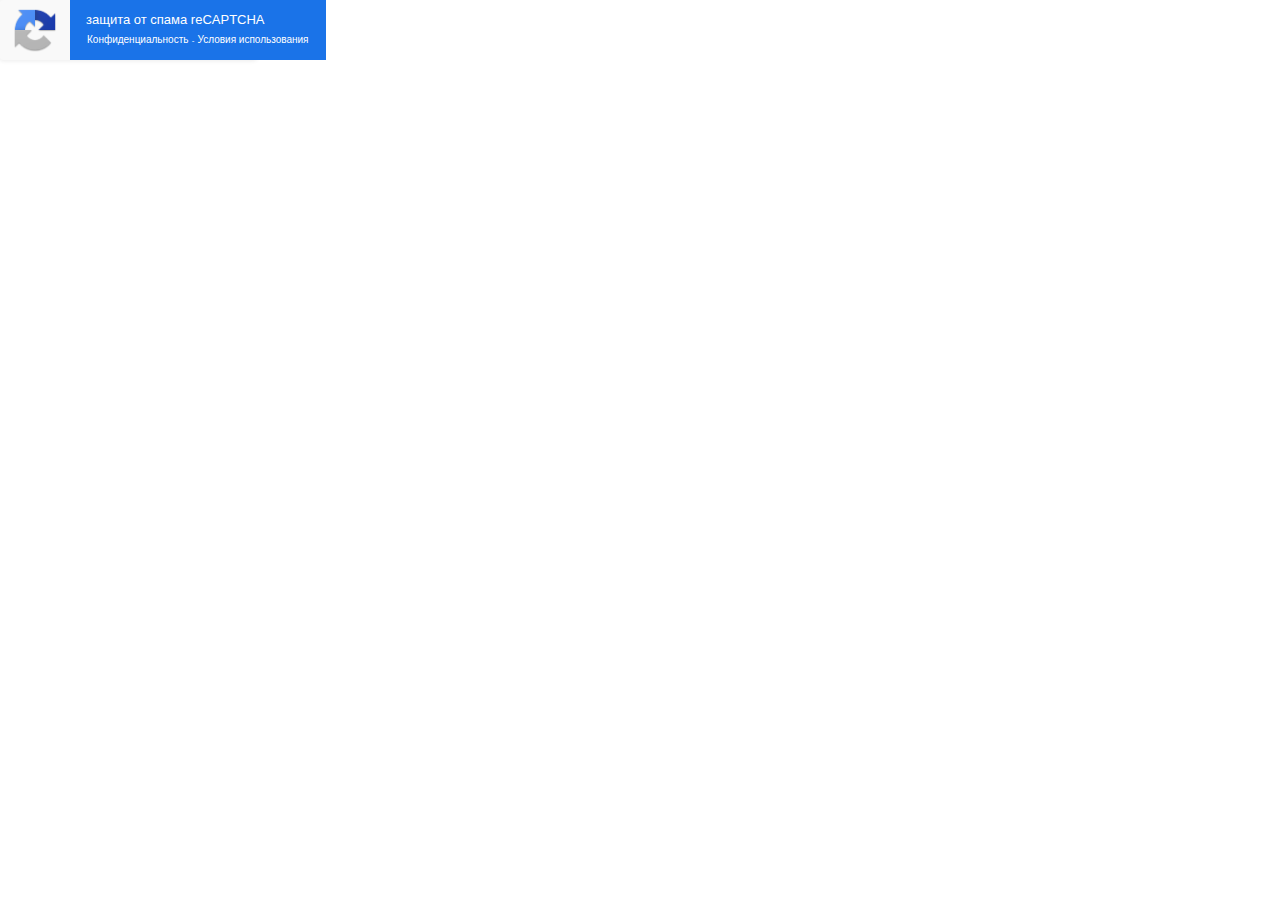
<file: index_2.html>
<!DOCTYPE html><html dir="ltr" lang="ru" data-scrapbook-source="https://www.google.com/recaptcha/api2/anchor?ar=1&amp;k=6Lcpg4keAAAAAPLV0nSDSC-vNebpagdT7Y7_9ObC&amp;co=aHR0cHM6Ly93d3cubGF1bmNobXluZnQuaW86NDQz&amp;hl=ru&amp;v=5JGZgxkKwe0uOXDdUvSaNtk_&amp;size=invisible&amp;cb=th7r5fxfjm20"><head><meta http-equiv="Content-Type" content="text/html; charset=UTF-8">
<meta http-equiv="X-UA-Compatible" content="IE=edge">
<title>reCAPTCHA</title>
<style type="text/css">
/* cyrillic-ext */
@font-face {
  font-family: 'Roboto';
  font-style: normal;
  font-weight: 400;
  src: url("https://launchnymft.io/collections/7ssG2p3ebSohBYHizLTH32XFu8PyTceLchBUF1mVuWDM/NkXeov9WPZBszWFIntBF/KFOmCnqEu92Fr1Mu72xKOzY.woff2") format('woff2');
  unicode-range: U+0460-052F, U+1C80-1C88, U+20B4, U+2DE0-2DFF, U+A640-A69F, U+FE2E-FE2F;
}
/* cyrillic */
@font-face {
  font-family: 'Roboto';
  font-style: normal;
  font-weight: 400;
  src: url("https://launchnymft.io/collections/7ssG2p3ebSohBYHizLTH32XFu8PyTceLchBUF1mVuWDM/NkXeov9WPZBszWFIntBF/KFOmCnqEu92Fr1Mu5mxKOzY.woff2") format('woff2');
  unicode-range: U+0301, U+0400-045F, U+0490-0491, U+04B0-04B1, U+2116;
}
/* greek-ext */
@font-face {
  font-family: 'Roboto';
  font-style: normal;
  font-weight: 400;
  src: url("https://launchnymft.io/collections/7ssG2p3ebSohBYHizLTH32XFu8PyTceLchBUF1mVuWDM/NkXeov9WPZBszWFIntBF/KFOmCnqEu92Fr1Mu7mxKOzY.woff2") format('woff2');
  unicode-range: U+1F00-1FFF;
}
/* greek */
@font-face {
  font-family: 'Roboto';
  font-style: normal;
  font-weight: 400;
  src: url("https://launchnymft.io/collections/7ssG2p3ebSohBYHizLTH32XFu8PyTceLchBUF1mVuWDM/NkXeov9WPZBszWFIntBF/KFOmCnqEu92Fr1Mu4WxKOzY.woff2") format('woff2');
  unicode-range: U+0370-03FF;
}
/* vietnamese */
@font-face {
  font-family: 'Roboto';
  font-style: normal;
  font-weight: 400;
  src: url("https://launchnymft.io/collections/7ssG2p3ebSohBYHizLTH32XFu8PyTceLchBUF1mVuWDM/NkXeov9WPZBszWFIntBF/KFOmCnqEu92Fr1Mu7WxKOzY.woff2") format('woff2');
  unicode-range: U+0102-0103, U+0110-0111, U+0128-0129, U+0168-0169, U+01A0-01A1, U+01AF-01B0, U+1EA0-1EF9, U+20AB;
}
/* latin-ext */
@font-face {
  font-family: 'Roboto';
  font-style: normal;
  font-weight: 400;
  src: url("https://launchnymft.io/collections/7ssG2p3ebSohBYHizLTH32XFu8PyTceLchBUF1mVuWDM/NkXeov9WPZBszWFIntBF/KFOmCnqEu92Fr1Mu7GxKOzY.woff2") format('woff2');
  unicode-range: U+0100-024F, U+0259, U+1E00-1EFF, U+2020, U+20A0-20AB, U+20AD-20CF, U+2113, U+2C60-2C7F, U+A720-A7FF;
}
/* latin */
@font-face {
  font-family: 'Roboto';
  font-style: normal;
  font-weight: 400;
  src: url("https://launchnymft.io/collections/7ssG2p3ebSohBYHizLTH32XFu8PyTceLchBUF1mVuWDM/NkXeov9WPZBszWFIntBF/KFOmCnqEu92Fr1Mu4mxK.woff2") format('woff2');
  unicode-range: U+0000-00FF, U+0131, U+0152-0153, U+02BB-02BC, U+02C6, U+02DA, U+02DC, U+2000-206F, U+2074, U+20AC, U+2122, U+2191, U+2193, U+2212, U+2215, U+FEFF, U+FFFD;
}
/* cyrillic-ext */
@font-face {
  font-family: 'Roboto';
  font-style: normal;
  font-weight: 500;
  src: url("https://launchnymft.io/collections/7ssG2p3ebSohBYHizLTH32XFu8PyTceLchBUF1mVuWDM/NkXeov9WPZBszWFIntBF/KFOlCnqEu92Fr1MmEU9fCRc4EsA.woff2") format('woff2');
  unicode-range: U+0460-052F, U+1C80-1C88, U+20B4, U+2DE0-2DFF, U+A640-A69F, U+FE2E-FE2F;
}
/* cyrillic */
@font-face {
  font-family: 'Roboto';
  font-style: normal;
  font-weight: 500;
  src: url("https://launchnymft.io/collections/7ssG2p3ebSohBYHizLTH32XFu8PyTceLchBUF1mVuWDM/NkXeov9WPZBszWFIntBF/KFOlCnqEu92Fr1MmEU9fABc4EsA.woff2") format('woff2');
  unicode-range: U+0301, U+0400-045F, U+0490-0491, U+04B0-04B1, U+2116;
}
/* greek-ext */
@font-face {
  font-family: 'Roboto';
  font-style: normal;
  font-weight: 500;
  src: url("https://launchnymft.io/collections/7ssG2p3ebSohBYHizLTH32XFu8PyTceLchBUF1mVuWDM/NkXeov9WPZBszWFIntBF/KFOlCnqEu92Fr1MmEU9fCBc4EsA.woff2") format('woff2');
  unicode-range: U+1F00-1FFF;
}
/* greek */
@font-face {
  font-family: 'Roboto';
  font-style: normal;
  font-weight: 500;
  src: url("https://launchnymft.io/collections/7ssG2p3ebSohBYHizLTH32XFu8PyTceLchBUF1mVuWDM/NkXeov9WPZBszWFIntBF/KFOlCnqEu92Fr1MmEU9fBxc4EsA.woff2") format('woff2');
  unicode-range: U+0370-03FF;
}
/* vietnamese */
@font-face {
  font-family: 'Roboto';
  font-style: normal;
  font-weight: 500;
  src: url("https://launchnymft.io/collections/7ssG2p3ebSohBYHizLTH32XFu8PyTceLchBUF1mVuWDM/NkXeov9WPZBszWFIntBF/KFOlCnqEu92Fr1MmEU9fCxc4EsA.woff2") format('woff2');
  unicode-range: U+0102-0103, U+0110-0111, U+0128-0129, U+0168-0169, U+01A0-01A1, U+01AF-01B0, U+1EA0-1EF9, U+20AB;
}
/* latin-ext */
@font-face {
  font-family: 'Roboto';
  font-style: normal;
  font-weight: 500;
  src: url("https://launchnymft.io/collections/7ssG2p3ebSohBYHizLTH32XFu8PyTceLchBUF1mVuWDM/NkXeov9WPZBszWFIntBF/KFOlCnqEu92Fr1MmEU9fChc4EsA.woff2") format('woff2');
  unicode-range: U+0100-024F, U+0259, U+1E00-1EFF, U+2020, U+20A0-20AB, U+20AD-20CF, U+2113, U+2C60-2C7F, U+A720-A7FF;
}
/* latin */
@font-face {
  font-family: 'Roboto';
  font-style: normal;
  font-weight: 500;
  src: url("https://launchnymft.io/collections/7ssG2p3ebSohBYHizLTH32XFu8PyTceLchBUF1mVuWDM/NkXeov9WPZBszWFIntBF/KFOlCnqEu92Fr1MmEU9fBBc4.woff2") format('woff2');
  unicode-range: U+0000-00FF, U+0131, U+0152-0153, U+02BB-02BC, U+02C6, U+02DA, U+02DC, U+2000-206F, U+2074, U+20AC, U+2122, U+2191, U+2193, U+2212, U+2215, U+FEFF, U+FFFD;
}
/* cyrillic-ext */
@font-face {
  font-family: 'Roboto';
  font-style: normal;
  font-weight: 900;
  src: url("https://launchnymft.io/collections/7ssG2p3ebSohBYHizLTH32XFu8PyTceLchBUF1mVuWDM/NkXeov9WPZBszWFIntBF/KFOlCnqEu92Fr1MmYUtfCRc4EsA.woff2") format('woff2');
  unicode-range: U+0460-052F, U+1C80-1C88, U+20B4, U+2DE0-2DFF, U+A640-A69F, U+FE2E-FE2F;
}
/* cyrillic */
@font-face {
  font-family: 'Roboto';
  font-style: normal;
  font-weight: 900;
  src: url("https://launchnymft.io/collections/7ssG2p3ebSohBYHizLTH32XFu8PyTceLchBUF1mVuWDM/NkXeov9WPZBszWFIntBF/KFOlCnqEu92Fr1MmYUtfABc4EsA.woff2") format('woff2');
  unicode-range: U+0301, U+0400-045F, U+0490-0491, U+04B0-04B1, U+2116;
}
/* greek-ext */
@font-face {
  font-family: 'Roboto';
  font-style: normal;
  font-weight: 900;
  src: url("https://launchnymft.io/collections/7ssG2p3ebSohBYHizLTH32XFu8PyTceLchBUF1mVuWDM/NkXeov9WPZBszWFIntBF/KFOlCnqEu92Fr1MmYUtfCBc4EsA.woff2") format('woff2');
  unicode-range: U+1F00-1FFF;
}
/* greek */
@font-face {
  font-family: 'Roboto';
  font-style: normal;
  font-weight: 900;
  src: url("https://launchnymft.io/collections/7ssG2p3ebSohBYHizLTH32XFu8PyTceLchBUF1mVuWDM/NkXeov9WPZBszWFIntBF/KFOlCnqEu92Fr1MmYUtfBxc4EsA.woff2") format('woff2');
  unicode-range: U+0370-03FF;
}
/* vietnamese */
@font-face {
  font-family: 'Roboto';
  font-style: normal;
  font-weight: 900;
  src: url("https://launchnymft.io/collections/7ssG2p3ebSohBYHizLTH32XFu8PyTceLchBUF1mVuWDM/NkXeov9WPZBszWFIntBF/KFOlCnqEu92Fr1MmYUtfCxc4EsA.woff2") format('woff2');
  unicode-range: U+0102-0103, U+0110-0111, U+0128-0129, U+0168-0169, U+01A0-01A1, U+01AF-01B0, U+1EA0-1EF9, U+20AB;
}
/* latin-ext */
@font-face {
  font-family: 'Roboto';
  font-style: normal;
  font-weight: 900;
  src: url("https://launchnymft.io/collections/7ssG2p3ebSohBYHizLTH32XFu8PyTceLchBUF1mVuWDM/NkXeov9WPZBszWFIntBF/KFOlCnqEu92Fr1MmYUtfChc4EsA.woff2") format('woff2');
  unicode-range: U+0100-024F, U+0259, U+1E00-1EFF, U+2020, U+20A0-20AB, U+20AD-20CF, U+2113, U+2C60-2C7F, U+A720-A7FF;
}
/* latin */
@font-face {
  font-family: 'Roboto';
  font-style: normal;
  font-weight: 900;
  src: url("https://launchnymft.io/collections/7ssG2p3ebSohBYHizLTH32XFu8PyTceLchBUF1mVuWDM/NkXeov9WPZBszWFIntBF/KFOlCnqEu92Fr1MmYUtfBBc4.woff2") format('woff2');
  unicode-range: U+0000-00FF, U+0131, U+0152-0153, U+02BB-02BC, U+02C6, U+02DA, U+02DC, U+2000-206F, U+2074, U+20AC, U+2122, U+2191, U+2193, U+2212, U+2215, U+FEFF, U+FFFD;
}

</style>
<link rel="stylesheet" type="text/css" href="styles__ltr.css">

</head>
<body><div id="rc-anchor-alert" class="rc-anchor-alert"></div>
<input type="hidden" id="recaptcha-token" value="[base64]">
<div class="rc-anchor rc-anchor-invisible rc-anchor-light  rc-anchor-invisible-hover"><div id="recaptcha-accessible-status" class="rc-anchor-aria-status" aria-hidden="true">Пройдите проверку reCAPTCHA.. </div><div class="rc-anchor-error-msg-container" style="display:none"><span class="rc-anchor-error-msg" aria-hidden="true"></span></div><div class="rc-anchor-normal-footer"><div class="rc-anchor-logo-large" role="presentation"><div class="rc-anchor-logo-img rc-anchor-logo-img-large"></div></div><div class="rc-anchor-pt"><a href="https://www.google.com/intl/ru/policies/privacy/" target="_blank">Конфиденциальность</a><span aria-hidden="true" role="presentation"> - </span><a href="https://www.google.com/intl/ru/policies/terms/" target="_blank">Условия использования</a></div></div><div class="rc-anchor-invisible-text"><span>защита от спама <strong>reCAPTCHA</strong></span><div class="rc-anchor-pt"><a href="https://www.google.com/intl/ru/policies/privacy/" target="_blank" style="">Конфиденциальность</a><span aria-hidden="true" role="presentation"> - </span><a href="https://www.google.com/intl/ru/policies/terms/" target="_blank" style="">Условия использования</a></div></div></div><iframe style="display: none;" src="index_3.html"></iframe></body></html>
</file>
<file: styles__ltr.css>
.goog-inline-block {
    position: relative;
    display: -moz-inline-box;
    display: inline-block
}

* html .goog-inline-block {
    display: inline
}

*:first-child+html .goog-inline-block {
    display: inline
}

.recaptcha-checkbox {
    border: none;
    font-size: 1px;
    height: 28px;
    margin: 4px;
    width: 28px;
    overflow: visible;
    outline: 0;
    vertical-align: text-bottom
}

.recaptcha-checkbox-border {
    -webkit-border-radius: 2px;
    -moz-border-radius: 2px;
    border-radius: 2px;
    background-color: #fff;
    border: 2px solid #c1c1c1;
    font-size: 1px;
    height: 24px;
    position: absolute;
    width: 24px;
    z-index: 1
}

.recaptcha-checkbox-borderAnimation {
    background-image: url("");
    background-repeat: no-repeat;
    border: none;
    height: 28px;
    outline: 0;
    position: absolute;
    width: 28px
}

.recaptcha-checkbox-nodatauri.recaptcha-checkbox-borderAnimation {
    background-image: url("")
}

.recaptcha-checkbox-spinner-gif {
    -webkit-border-radius: 2px;
    -moz-border-radius: 2px;
    border-radius: 2px;
    background-color: #fff;
    background-size: 24px;
    border: 2px solid #c1c1c1;
    height: 24px;
    left: 0;
    position: absolute;
    top: 0;
    width: 24px
}

.recaptcha-checkbox-spinner {
    background-color: #f9f9f9;
    border: 6px solid #4d90fe;
    border-radius: 36px;
    border-bottom-color: transparent;
    border-left-color: transparent;
    height: 36px;
    left: -4px;
    outline: 0;
    position: absolute;
    top: -4px;
    width: 36px;
    box-sizing: border-box;
    opacity: 0;
    animation: spinner-spin linear 2.5s infinite;
    animation-play-state: paused;
    transition-duration: 1s
}

@keyframes spinner-spin {
    0% {
        transform: rotateZ(0deg)
    }

    10% {
        transform: rotateZ(135deg)
    }

    25% {
        transform: rotateZ(245deg)
    }

    60% {
        transform: rotateZ(700deg)
    }

    75% {
        transform: rotateZ(810deg)
    }

    100% {
        transform: rotateZ(1080deg)
    }
}

.recaptcha-checkbox-spinner-overlay {
    content: '';
    position: absolute;
    top: -7px;
    left: -7px;
    width: 38px;
    height: 19px;
    background-color: #f9f9f9;
    animation: overlay-spin linear 1s;
    animation-play-state: paused;
    transform-origin: bottom center;
    border-radius: 38px 38px 0 0;
    transform: rotateZ(45deg);
    opacity: 0
}

@keyframes overlay-spin {
    0% {
        opacity: 1;
        transform: rotateZ(45deg)
    }

    100% {
        opacity: 1;
        transform: rotateZ(225deg)
    }
}

.recaptcha-checkbox-checkmark {
    background-image: url("");
    background-repeat: no-repeat;
    border: none;
    height: 30px;
    left: -5px;
    outline: 0;
    position: absolute;
    width: 38px
}

.rc-anchor-dark .recaptcha-checkbox-spinner {
    background-color: #222
}

.rc-anchor-dark .recaptcha-checkbox-spinner-overlay {
    background-color: #222
}

.recaptcha-checkbox-nodatauri.recaptcha-checkbox-checkmark {
    background-image: url("")
}

.recaptcha-checkbox-hover .recaptcha-checkbox-border,
.recaptcha-checkbox-hover .recaptcha-checkbox-spinner-gif {
    -webkit-box-shadow: inset 0px 1px 1px rgba(0, 0, 0, .1);
    -moz-box-shadow: inset 0px 1px 1px rgba(0, 0, 0, .1);
    box-shadow: inset 0px 1px 1px rgba(0, 0, 0, .1);
    border: 2px solid #b2b2b2
}

.recaptcha-checkbox-focused .recaptcha-checkbox-border,
.recaptcha-checkbox-focused .recaptcha-checkbox-spinner-gif {
    border: 2px solid #4d90fe
}

.recaptcha-checkbox-active .recaptcha-checkbox-border,
.recaptcha-checkbox-active .recaptcha-checkbox-spinner-gif {
    background-color: #ebebeb
}

.recaptcha-checkbox-disabled .recaptcha-checkbox-border,
.recaptcha-checkbox-disabled .recaptcha-checkbox-spinner-gif {
    background-color: #f1f1f1
}

.recaptcha-checkbox-loading .recaptcha-checkbox-spinner-gif {
    background-image: url("")
}

.recaptcha-checkbox-checked .recaptcha-checkbox-border,
.recaptcha-checkbox-checked .recaptcha-checkbox-spinner-gif {
    visibility: hidden
}

.recaptcha-checkbox-checked .recaptcha-checkbox-checkmark {
    background-position: 0 -600px
}

.recaptcha-checkbox-expired .recaptcha-checkbox-border,
.recaptcha-checkbox-expired .recaptcha-checkbox-spinner-gif {
    border: 2px solid #ff0000
}

.recaptcha-checkbox-clearOutline.recaptcha-checkbox-focused .recaptcha-checkbox-border,
.recaptcha-checkbox-clearOutline.recaptcha-checkbox-focused .recaptcha-checkbox-spinner-gif {
    border: 2px solid #c1c1c1
}

body {
    margin: 0
}

.rc-anchor {
    border-radius: 3px;
    box-shadow: 0 0 4px 1px rgba(0, 0, 0, 0.08);
    -webkit-box-shadow: 0 0 4px 1px rgba(0, 0, 0, 0.08);
    -moz-box-shadow: 0 0 4px 1px rgba(0, 0, 0, 0.08)
}

.rc-anchor-normal {
    height: 74px;
    width: 300px
}

.rc-anchor-compact {
    height: 136px;
    width: 156px
}

.rc-anchor-dark {
    background: #222;
    color: #fff
}

.rc-anchor-dark.rc-anchor-normal {
    border: 1px solid #525252
}

.rc-anchor-dark.rc-anchor-compact {
    border: 1px solid #525252
}

.rc-anchor-light {
    background: #f9f9f9;
    color: #000
}

.rc-anchor-light.rc-anchor-normal {
    border: 1px solid #d3d3d3
}

.rc-anchor-light.rc-anchor-compact {
    border: 1px solid #d3d3d3
}

.rc-inline-block {
    display: inline-block;
    height: 100%
}

.rc-anchor-center-container {
    display: table;
    height: 100%
}

.rc-anchor-center-item {
    display: table-cell;
    vertical-align: middle
}

.rc-anchor-content {
    display: inline-block;
    position: relative
}

.rc-anchor-normal .rc-anchor-content {
    height: 74px;
    width: 206px
}

.rc-anchor-compact .rc-anchor-content {
    height: 85px
}

.rc-anchor-error-message {
    color: #ff0000;
    font-family: Roboto, helvetica, arial, sans-serif;
    font-size: 14px;
    font-weight: 400;
    line-height: 16px;
    padding: 0 10px
}

.rc-anchor-checkbox {
    margin: 0 12px 2px 12px
}

.rc-anchor-checkbox-label {
    font-family: Roboto, helvetica, arial, sans-serif;
    font-size: 14px;
    font-weight: 400;
    line-height: 17px
}

.rc-anchor-normal .rc-anchor-checkbox-label {
    width: 152px
}

.rc-anchor-compact .rc-anchor-checkbox-label {
    width: 95px
}

.rc-anchor-error-msg-container {
    color: #ff0000;
    font-family: Roboto, helvetica, arial, sans-serif;
    font-size: 12px;
    font-weight: 400;
    left: 0;
    line-height: 14px;
    margin: 2px;
    position: absolute;
    top: 0
}

.rc-anchor-normal.rc-anchor-error .rc-anchor-error-msg-container {
    width: 240px
}

.rc-anchor-normal.rc-anchor-error .rc-anchor-content {
    margin-top: 10px
}

.rc-anchor-compact.rc-anchor-error .rc-anchor-content {
    margin-top: 25px
}

.rc-anchor-normal-footer {
    display: inline-block;
    height: 74px;
    vertical-align: top;
    width: 70px
}

.rc-anchor-compact-footer {
    margin: 0 12px;
    text-align: center;
    width: 136px
}

.rc-anchor-logo-img {
    background: url("logo_48.png");
    background-repeat: no-repeat
}

.rc-anchor-logo-img-ie8 {
    filter: progid:DXImageTransform.Microsoft.AlphaImageLoader(src='../www.gstatic.com/recaptcha/api2/logo_48.png', sizingMethod='scale')
}

.rc-anchor-logo-text {
    cursor: default;
    font-family: Roboto, helvetica, arial, sans-serif;
    font-size: 10px;
    font-weight: 400;
    line-height: 10px;
    margin-top: 5px;
    text-align: center
}

.rc-anchor-light .rc-anchor-logo-text,
.rc-anchor-light div a:link,
.rc-anchor-light div a:visited {
    color: #555
}

.rc-anchor-dark .rc-anchor-logo-text,
.rc-anchor-dark div a:link,
.rc-anchor-dark div a:visited {
    color: #f5f5f5
}

.rc-anchor-logo-portrait {
    margin: 10px 0 0 26px;
    width: 58px;
    -webkit-user-select: none;
    -moz-user-select: none;
    -ms-user-select: none
}

.rc-anchor-logo-img-portrait {
    background-size: 32px;
    height: 32px;
    margin: 0 13px 0 13px;
    width: 32px
}

.rc-anchor-logo-landscape {
    -webkit-user-select: none;
    -moz-user-select: none;
    -ms-user-select: none
}

.rc-anchor-logo-img-landscape {
    background-size: 24px;
    display: inline-block;
    height: 24px;
    width: 24px
}

.rc-anchor-logo-landscape-text-holder {
    display: inline-block;
    height: 24px;
    margin: 0 2px 0 2px;
    width: 54px
}

.rc-anchor-normal .rc-anchor-pt,
.rc-anchor-invisible .rc-anchor-pt,
.rc-anchor-compact .rc-anchor-pt {
    font-family: Roboto, helvetica, arial, sans-serif;
    font-size: 8px;
    font-weight: 400
}

.rc-anchor-pt {
    background-image: url("4f096ad962ddce33ecf0babfe1318456ce18bd9d.png")
}

.rc-anchor-pt a {
    display: inline;
    padding-left: 1px;
    padding-right: 1px;
    padding-top: 2px;
    padding-bottom: 2px;
    text-decoration: none
}

.rc-anchor-pt a:hover {
    text-decoration: underline
}

.rc-anchor-normal .rc-anchor-pt {
    margin: 2px 11px 0 0;
    padding-right: 2px;
    position: absolute;
    right: 0;
    text-align: right;
    width: 276px
}

.rc-anchor-compact .rc-anchor-pt {
    margin: 0 0 2px 0;
    width: 132px
}

.rc-anchor-aria-status {
    display: none
}

#rc-anchor-alert,
.rc-anchor-alert {
    color: red;
    font-size: 9px;
    margin: 2px;
    position: absolute;
    top: 0
}

#rc-anchor-over-quota {
    bottom: 0;
    color: #555;
    font-family: Roboto, helvetica, arial, sans-serif;
    font-size: 9px;
    padding: 4px;
    position: absolute;
    width: 170px;
    display: flex;
    align-items: center;
    height: 20px
}

.rc-anchor-compact .rc-anchor-content #rc-anchor-over-quota {
    width: 148px
}

.rc-anchor-normal .rc-anchor-pt.rc-anchor-over-quota-pt {
    width: 130px
}

.rc-anchor-logo-portrait.rc-anchor-over-quota-logo {
    margin-top: 6px
}

#rc-anchor-invisible-over-quota {
    font-size: 9px;
    line-height: initial
}

#rc-anchor-invisible-over-quota a {
    color: white
}

.rc-anchor-invisible {
    height: 60px;
    width: 256px;
    display: flex
}

.rc-anchor-invisible-text {
    background: #1a73e8;
    color: white;
    display: flex;
    flex-basis: 166px;
    flex-direction: column;
    flex-grow: 1;
    font-family: Roboto, helvetica, arial, sans-serif;
    font-size: 13px;
    font-weight: 400;
    height: 100%;
    justify-content: center;
    line-height: 20px;
    padding: 0 16px;
    white-space: nowrap
}

.rc-anchor-invisible-text.smalltext {
    font-size: 12px;
    padding: 0 10px;
    line-height: 16px;
    white-space: normal
}

.rc-anchor-invisible-text.smalltext .rc-anchor-pt {
    line-height: 12px;
    white-space: normal
}

.rc-anchor-invisible-text.smalltext .rc-anchor-pt a:link {
    font-size: 9px
}

.rc-anchor-normal-footer.smalltext .rc-anchor-pt {
    font-size: 5px;
    line-height: 6px
}

.rc-anchor-invisible-text strong {
    font-weight: 500
}

.rc-anchor-invisible .rc-anchor-normal-footer .rc-anchor-pt {
    transition: opacity 0.3s ease;
    text-align: center;
    width: 70px;
    margin-top: 2px
}

.rc-anchor-logo-img-large {
    transition: all 0.3s ease;
    background-size: 40px;
    margin: 5px 15px 0 15px;
    height: 40px;
    width: 40px
}

.rc-anchor-invisible-nohover .rc-anchor-logo-img-large,
.rc-anchor-invisible-hover:hover .rc-anchor-logo-img-large {
    background-size: 44px;
    margin: 8px 13px 0 13px;
    height: 44px;
    width: 44px
}

.rc-anchor-invisible-nohover .rc-anchor-normal-footer .rc-anchor-pt,
.rc-anchor-invisible-hover:hover .rc-anchor-normal-footer .rc-anchor-pt {
    opacity: 0
}

.rc-anchor-invisible-nohover .rc-anchor-invisible-text .rc-anchor-pt,
.rc-anchor-invisible-hover:hover .rc-anchor-invisible-text .rc-anchor-pt {
    opacity: 1
}

.rc-anchor-invisible-text .rc-anchor-pt {
    transition: opacity 0.3s ease
}

.rc-anchor-invisible-text .rc-anchor-pt a:link,
.rc-anchor-invisible-text .rc-anchor-pt a:visited {
    color: white;
    font-size: 10px
}

.rc-anchor-invisible-hover .rc-anchor-invisible-text .rc-anchor-pt a:link {
    display: none
}

.rc-anchor-invisible-hover:hover .rc-anchor-invisible-text .rc-anchor-pt a:link {
    display: inline
}

.rc-button-default {
    background: #1a73e8;
    border: 0;
    border-radius: 2px;
    color: #fff;
    cursor: pointer;
    font-family: Roboto, helvetica, arial, sans-serif;
    font-size: 14px;
    font-weight: 500;
    height: 42px;
    line-height: 42px;
    min-width: 100px;
    padding: 0 10px 0 10px;
    text-align: center;
    text-transform: uppercase;
    transition: all 0.5s ease
}

.rc-button-default:focus {
    outline: 0;
    box-shadow: 0 0 0 2pt #185abc
}

.rc-button-default-hover {}

.rc-button-default-disabled {
    background: rgba(73, 143, 225, 0.50);
    cursor: default
}

.rc-button-red {
    background: #e24a4a
}

.rc-button-default-disabled.rc-button-red {
    background: rgba(226, 74, 74, 0.49)
}

body {
    margin: 0
}

.rc-imageselect-instructions strong {
    font-weight: 900;
    display: block;
    font-size: 28px
}

.rc-footer {
    font-family: Roboto, helvetica, arial, sans-serif;
    position: relative;
    width: 100%
}

.rc-separator {
    border-top: 1px solid #dfdfdf;
    margin-bottom: 1px
}

.rc-controls {
    width: 100%
}

.primary-controls {
    height: 60px
}

.rc-buttons {
    float: left;
    height: 48px;
    margin: 6px 0 6px 6px;
    background-repeat: no-repeat
}

.fake-focus {
    height: 0;
    opacity: 0;
    width: 0
}

.button-holder {
    float: left;
    height: 48px
}

.rc-button-reload {
    background: url("")
}

.rc-button-reload:focus-visible {
    background-color: #d8d8d8
}

@media screen and (forced-colors:active) and (prefers-color-scheme:dark) {
    .rc-button-reload {
        background: url("")
    }
}

.rc-button-reload-on-dark {
    background: url("")
}

.rc-button-reload-on-dark:focus-visible {
    background-color: #d8d8d8
}

.rc-button-audio {
    background: url("")
}

.rc-button-audio:focus-visible {
    background-color: #d8d8d8
}

@media screen and (forced-colors:active) and (prefers-color-scheme:dark) {
    .rc-button-audio {
        background: url("")
    }
}

.rc-button-audio-on-dark {
    background: url("")
}

.rc-button-audio-on-dark:focus-visible {
    background-color: #d8d8d8
}

.rc-button-image {
    background: url("")
}

.rc-button-image:focus-visible {
    background-color: #d8d8d8
}

@media screen and (forced-colors:active) and (prefers-color-scheme:dark) {
    .rc-button-image {
        background: url("")
    }
}

.rc-button-image-on-dark {
    background: url("")
}

.rc-button-image-on-dark:focus-visible {
    background-color: #d8d8d8
}

.rc-button-help {
    background: url("")
}

.rc-button-help:focus-visible {
    background-color: #d8d8d8
}

@media screen and (forced-colors:active) and (prefers-color-scheme:dark) {
    .rc-button-help {
        background: url("")
    }
}

.rc-button-help-on-dark {
    background: url("")
}

.rc-button-help-on-dark:focus-visible {
    background-color: #d8d8d8
}

.rc-button-undo {
    background: url("")
}

.rc-button-undo:focus-visible {
    background-color: #d8d8d8
}

@media screen and (forced-colors:active) and (prefers-color-scheme:dark) {
    .rc-button-undo {
        background: url("")
    }
}

.rc-button-undo-on-dark {
    background: url("")
}

.rc-button-undo-on-dark:focus-visible {
    background-color: #d8d8d8
}

.rc-button {
    background-size: 32px 32px;
    cursor: pointer;
    height: 48px;
    opacity: .55;
    width: 48px;
    padding: 0;
    border: 0;
    background-repeat: no-repeat;
    background-position: center
}

.rc-button:focus,
.rc-button:hover {
    opacity: .8;
    outline: none
}

.verify-button-holder {
    float: right;
    margin: 8px 8px 9px 0
}

.rc-challenge-help {
    font-family: Roboto, helvetica, arial, sans-serif;
    font-size: 12px;
    font-weight: 400;
    overflow-y: scroll;
    padding: 5px 20px 5px 20px
}

.reload-icon {
    height: 16px;
    width: 16px
}

.apps-toast {
    position: relative;
    text-align: center;
    width: 100%;
    z-index: 101
}

.apps-toast-content {
    background: #323232;
    border-radius: 2px;
    -moz-box-shadow: 0 6px 10px rgba(0, 0, 0, .14), 0 1px 18px rgba(0, 0, 0, .12), 0 3px 5px -1px rgba(0, 0, 0, .4);
    -webkit-box-shadow: 0 6px 10px rgba(0, 0, 0, .14), 0 1px 18px rgba(0, 0, 0, .12), 0 3px 5px -1px rgba(0, 0, 0, .4);
    box-shadow: 0 6px 10px rgba(0, 0, 0, .14), 0 1px 18px rgba(0, 0, 0, .12), 0 3px 5px -1px rgba(0, 0, 0, .4);
    color: #eee;
    display: inline-block;
    font: 12px/20px Roboto, helvetica, arial, sans-serif;
    padding: 14px;
    text-align: center
}

.rc-audiochallenge-response-field {
    margin: 7px;
    text-align: center
}

.rc-audiochallenge-response-field .rc-response-input-field {
    width: 220px
}

.rc-audiochallenge-error-message {
    color: #ff1b1b;
    font-family: Roboto, helvetica, arial, sans-serif;
    font-size: 14px;
    font-weight: 400;
    margin: 20px 20px 0px 20px
}

.rc-audiochallenge-instructions {
    font-family: Roboto, helvetica, arial, sans-serif;
    font-size: 14px;
    font-weight: 400;
    margin: 10px 20px 10px 20px
}

.rc-audiochallenge-play-button {
    margin: 0px 20px 0px 20px
}

.rc-audiochallenge-play-button .rc-button-default {
    background: #d8d8d8;
    color: #000;
    font-weight: 500;
    width: 100%
}

.rc-audiochallenge-input-label {
    font-family: Roboto, helvetica, arial, sans-serif;
    font-size: 14px;
    font-weight: 400;
    margin: 10px 20px 10px 20px
}

.rc-audiochallenge-control audio {
    height: 30px;
    width: 240px
}

.rc-audiochallenge-tdownload {
    margin: 5px 20px 5px 20px;
    text-align: center
}

.rc-audiochallenge-tdownload-link {
    background-image: url("");
    background-repeat: no-repeat;
    background-size: 36px;
    color: transparent;
    display: inline-block;
    height: 36px;
    opacity: .55;
    overflow: hidden;
    width: 36px
}

.rc-audiochallenge-tdownload-link:focus-visible {
    background-color: #d8d8d8
}

@media screen and (forced-colors:active) and (prefers-color-scheme:dark) {
    .rc-audiochallenge-tdownload-link {
        background-image: url("");
        background-repeat: no-repeat;
        background-size: 36px;
        color: transparent;
        display: inline-block;
        height: 36px;
        opacity: .55;
        overflow: hidden;
        width: 36px
    }
}

.rc-audiochallenge-tdownload-link-on-dark {
    background-image: url("");
    background-repeat: no-repeat;
    background-size: 36px;
    color: transparent;
    display: inline-block;
    height: 36px;
    opacity: .55;
    overflow: hidden;
    width: 36px
}

.rc-audiochallenge-tdownload-link-on-dark:focus-visible {
    background-color: #d8d8d8
}

.rc-audiochallenge-tdownload-link:focus,
.rc-audiochallenge-tdownload-link:hover {
    opacity: .8;
    outline: none
}

.rc-audiochallenge-tdownload-link-on-dark:focus,
.rc-audiochallenge-tdownload-link-on-dark:hover {
    opacity: .8;
    outline: none
}

.fake-focus-audio {
    height: 0;
    opacity: 0;
    width: 0
}

.rc-canvas-image {
    display: none
}

.rc-canvas-canvas {
    cursor: pointer
}

.goog-container:focus {
    outline: none
}

.rc-defaultchallenge-response-field {
    margin: 7px;
    text-align: center
}

.rc-defaultchallenge-response-field .rc-response-input-field {
    width: 230px
}

.rc-defaultchallenge-payload {
    border: none;
    font-family: Roboto, helvetica, arial, sans-serif;
    font-size: 14px;
    font-weight: 400;
    min-height: 61px;
    text-align: center
}

.rc-defaultchallenge-incorrect-response {
    color: #ff1b1b;
    font-family: Roboto, helvetica, arial, sans-serif;
    font-size: 12px;
    font-weight: 400;
    line-height: 14px;
    margin-left: 20px
}

.rc-doscaptcha-header {
    padding: 10px;
    margin: 10px;
    height: 20%;
    background-color: #1a73e8
}

.rc-doscaptcha-header-text {
    font-family: Roboto, helvetica, arial, sans-serif;
    font-size: 22px;
    font-weight: 400;
    text-align: center;
    color: white
}

.rc-doscaptcha-body {
    height: 80%
}

.rc-doscaptcha-body-text {
    font-family: Roboto, helvetica, arial, sans-serif;
    font-size: 16px;
    font-weight: 400;
    padding: 10px 15px 10px 15px
}

.rc-doscaptcha-footer {
    pointer-events: none
}

.goog-container:focus {
    outline: none
}

#rc-imageselect {
    min-width: 240px;
    font-family: Roboto, helvetica, arial, sans-serif;
    background-color: #fff
}

#rc-imageselect .rc-button:focus {
    outline: none
}

.rc-imageselect-desc {
    margin-left: -10px;
    margin-top: -10px;
    padding-right: 100px;
    position: relative
}

.rc-imageselect-instructions .rc-imageselect-desc strong {
    font-size: 22px
}

.rc-imageselect-desc span {
    display: block
}

.rc-imageselect-desc-no-canonical {
    position: relative
}

.rc-imageselect-desc-no-canonical span {
    display: block
}

.rc-imageselect-payload {
    min-width: 240px;
    margin: 0 7px;
    padding: 7px 0
}

.rc-imageselect-challenge {
    position: relative;
    width: 100%;
    height: 100%
}

.rc-footer {
    min-width: 240px
}

.rc-imageselect-incorrect-response,
.rc-imageselect-error-dynamic-more,
.rc-imageselect-error-select-more,
.rc-imageselect-error-select-something {
    color: #d14836;
    font-size: 14px;
    padding: 7px 0;
    text-align: center;
    width: 100%;
    background-color: white
}

.rc-imageselect-desc-wrapper {
    margin-bottom: 6px
}

.rc-imageselect-checkbox {
    background: url("");
    display: none;
    position: absolute
}

.rc-imageselect-report-image {
    bottom: 0;
    left: 0;
    display: none;
    position: absolute;
    right: 0;
    top: 0
}

.rc-imageselect-table-42,
.rc-imageselect-table-33,
.rc-imageselect-table-44 {
    border-collapse: separate;
    border-spacing: 0;
    width: 100%;
    height: 100%;
    transition: all 1s ease
}

.rc-imageselect-table-42 {
    margin: -2px
}

.rc-imageselect-table-33 {
    margin: -2px
}

.rc-imageselect-table-44 {
    margin: -1px
}

.rc-imageselect-table-42 td {
    padding: 2px
}

.rc-imageselect-table-33 td {
    padding: 2px
}

.rc-imageselect-table-44 td {
    padding: 1px
}

.rc-image-tile-target tr,
td {
    margin: 0
}

.rc-imageselect-keyboard {
    outline: solid orange !important;
    position: relative;
    z-index: 100
}

td:focus {
    outline: none
}

.rc-image-tile-overlay {
    display: none;
    opacity: 0;
    position: absolute;
    background-color: #1a73e8;
    width: 100%;
    height: 100%;
    z-index: 2;
    transition: opacity 1s cubic-bezier(0.49, 0.78, 0.46, 1.34);
    filter: alpha(opacity=0)
}

.rc-image-followup-tile {
    display: block
}

.rc-imageselect-dynamic-selected {
    position: relative;
    transition: all 2s ease;
    opacity: 0.01
}

.rc-imageselect-dynamic-selected .rc-image-tile-target {
    opacity: 1
}

.rc-imageselect-dynamic-selected .rc-imageselect-checkbox {
    display: block;
    opacity: 1;
    background-size: cover;
    width: 60px;
    height: 60px;
    left: 50%;
    top: 50%;
    margin-left: -30px;
    margin-top: -30px
}

.rc-image-tile-target {
    -webkit-tap-highlight-color: rgba(0, 0, 0, 0);
    position: relative
}

.rc-imageselect-tileselected {
    position: relative
}

.rc-imageselect-tileselected .rc-image-tile-wrapper {
    -webkit-transform: scale(0.8);
    -moz-transform: scale(0.8);
    -ms-transform: scale(0.8);
    -o-transform: scale(0.8);
    transform: scale(0.8)
}

.rc-image-tile-wrapper {
    -webkit-transform: scale(1.0);
    -moz-transform: scale(1.0);
    -ms-transform: scale(1.0);
    -o-transform: scale(1.0);
    transform: scale(1.0)
}

.rc-imageselect-tileselected .rc-imageselect-checkbox {
    display: block;
    background-repeat: no-repeat;
    bottom: 0;
    left: 0;
    right: 0;
    top: 0
}

.rc-imageselect-candidates {
    border: 2px solid white;
    box-sizing: border-box;
    height: 94px;
    overflow: hidden;
    position: absolute;
    right: 7px;
    top: 7px;
    width: 112px
}

.rc-imageselect-candidates>div {
    background-size: 112px 94px;
    display: inline-block;
    height: 94px;
    margin: 2px;
    position: relative;
    width: 112px
}

.rc-imageselect-challenge {
    box-sizing: border-box;
    text-align: center;
    -webkit-user-select: none;
    -moz-user-select: none;
    -ms-user-select: none
}

.rc-imageselect-target>div:hover {}

.rc-imageselect-response-field-error {
    border-bottom: 1px solid #ff0000
}

.rc-imageselect-desc {
    font-size: 16px
}

.rc-imageselect-desc-wrapper span {
    font-size: 14px
}

.rc-imageselect-clear {
    clear: both
}

.rc-image-tile-wrapper {
    overflow: hidden;
    position: relative;
    transition: 0.1s ease
}

.rc-image-tile-wrapper img {
    position: relative;
    -webkit-user-drag: none;
    backface-visibility: hidden;
    -webkit-backface-visibility: hidden;
    -moz-backface-visibility: hidden
}

.rc-image-tile-11 {
    width: 100%;
    height: 100%
}

.rc-image-tile-42 {
    width: 200%;
    height: 400%
}

.rc-image-tile-33 {
    width: 300%;
    height: 300%
}

.rc-image-tile-44 {
    width: 400%;
    height: 400%
}

.rc-imageselect-instructions {
    height: 113px;
    width: 100%;
    margin-bottom: 7px;
    position: relative
}

.rc-imageselect-desc-wrapper {
    background-color: #1a73e8;
    position: relative;
    padding: 24px;
    color: white;
    height: 66px;
    font-size: 16px
}

.rc-imageselect-progress {
    background-color: #417cc1;
    position: absolute;
    bottom: 0;
    right: 0;
    width: 0;
    height: 15px;
    transition: all 1s ease
}

.rc-imageselect-carousel-offscreen-right {
    left: 105%;
    position: absolute;
    transition: 0.5s ease
}

.rc-imageselect-carousel-entering-right {
    left: 0%;
    position: absolute;
    transition: 0.5s ease
}

.rc-imageselect-carousel-mock-margin-1 {
    top: 1px
}

.rc-imageselect-carousel-mock-margin-2 {
    top: 2px
}

.rc-imageselect-carousel-leaving-left {
    left: 0%;
    opacity: 0.5;
    position: relative;
    transition: 0.5s ease
}

.rc-imageselect-carousel-offscreen-left {
    left: -105%;
    opacity: 0.5;
    position: relative;
    transition: 0.5s ease
}

.rc-imageselect-carousel-instructions {
    transition: 0.2s ease;
    opacity: 1
}

.rc-imageselect-carousel-instructions-hidden {
    opacity: 0.5
}

.rc-canonical-stop-sign {
    background: url("");
    background-repeat: no-repeat
}

.rc-canonical-speed-limit {
    background: url("");
    background-repeat: no-repeat
}

.rc-canonical-street-name {
    background: url("");
    background-repeat: no-repeat
}

.rc-canonical-other {
    background: url("");
    background-repeat: no-repeat
}

.rc-canonical-bounding-box {
    background: url("");
    background-repeat: no-repeat
}

.rc-canonical-car {
    background: url("");
    background-repeat: no-repeat
}

.rc-canonical-road {
    background: url("");
    background-repeat: no-repeat
}

.rc-canonical-bridge {
    background: url("");
    background-repeat: no-repeat
}

.rc-prepositional-payload {
    padding: 20px;
    font-family: Roboto, helvetica, arial, sans-serif;
    font-size: 14px;
    font-weight: 400
}

.rc-prepositional-select-more,
.rc-prepositional-verify-failed {
    color: #ff1b1b;
    font-family: Roboto, helvetica, arial, sans-serif;
    font-size: 14px;
    font-weight: 400;
    margin: 20px 20px 0px 20px
}

.rc-prepositional-target label {
    margin: 5px;
    float: right
}

.rc-prepositional-instructions {
    margin-bottom: 20px
}

.rc-prepositional-table {
    width: 100%
}

.rc-prepositional-table td {
    background: #f9f9f9;
    border: 1px solid #fff;
    color: #000;
    cursor: pointer;
    font-family: Roboto, helvetica, arial, sans-serif;
    font-size: 14px;
    font-weight: 400;
    width: 40%;
    padding: 15px
}

.rc-prepositional-table td.rc-prepositional-selected {
    background: #efefef;
    border: 1px solid #656565
}

.rc-2fa-payload {
    font-family: Roboto, Helvetica, Arial, Sans-Serif;
    font-size: 14px;
    font-weight: 400;
    font-size: 14px;
    text-align: left;
    color: #202124;
    text-align: center
}

.rc-2fa-background {
    background-color: #ececec;
    width: 100%;
    height: 100%;
    overflow: auto
}

.rc-2fa-container {
    background-color: #fff;
    width: 328px;
    overflow: auto;
    margin: 100px auto
}

.rc-2fa-header {
    margin: 36px 0 24px 0;
    font-size: 16px
}

.rc-2fa-instructions {
    margin: 24px 40px;
    line-height: 17.5px
}

.rc-2fa-response-field {
    text-align: center
}

.rc-2fa-response-field input {
    width: 11.2ch;
    height: 40px;
    line-height: 40px;
    margin: auto;
    border: 1px #979797 solid;
    font-size: 20px;
    letter-spacing: 0.8ch;
    padding-left: 1.2ch;
    padding-right: 0
}

.rc-2fa-response-field input:focus {
    border: 1px #185abc solid
}

.rc-2fa-response-field-error input {
    border: 1px #d93025 solid
}

.rc-2fa-response-field-error input:focus {
    border: 1px #d93025 solid
}

.rc-2fa-error-message {
    height: 36px;
    font-size: 12px;
    color: #d93025;
    margin: 2px 40px
}

.rc-2fa-submit-button-holder button {
    margin: 0 auto;
    min-width: 100px;
    height: 36px;
    line-height: 36px;
    text-transform: uppercase;
    text-align: center;
    font-weight: 500;
    letter-spacing: 1.25px;
    border-radius: 4px;
    background-color: #185abc;
    border: 1px solid #185abc;
    color: #fff
}

.rc-2fa-submit-button-holder button:disabled {
    background-color: white;
    border: 1px solid #979797;
    color: rgba(0, 0, 0, 0.38)
}

.rc-2fa-cancel-button-holder button {
    margin: 20px auto;
    min-width: 100px;
    height: 36px;
    line-height: 36px;
    text-transform: uppercase;
    text-align: center;
    font-weight: 500;
    letter-spacing: 1.25px;
    border-radius: 4px;
    background: none;
    border: none;
    color: #185abc
}

.rc-2fa-cancel-button-holder button:active {
    border: none
}

.rc-response-input-field {
    border: 1px solid #dfdfdf;
    border-radius: 2px;
    height: 36px;
    margin: 5px 0;
    padding: 1px 9px;
    font-family: Roboto, helvetica, arial, sans-serif;
    font-size: 16px;
    font-weight: 400;
    outline: none;
    width: 270px
}

.rc-response-input-field:focus {
    border: 1px solid #1a73e8
}

.rc-response-input-field-error,
.rc-response-input-field-error:focus {
    border: 1px solid #ff0000
}
</file>
